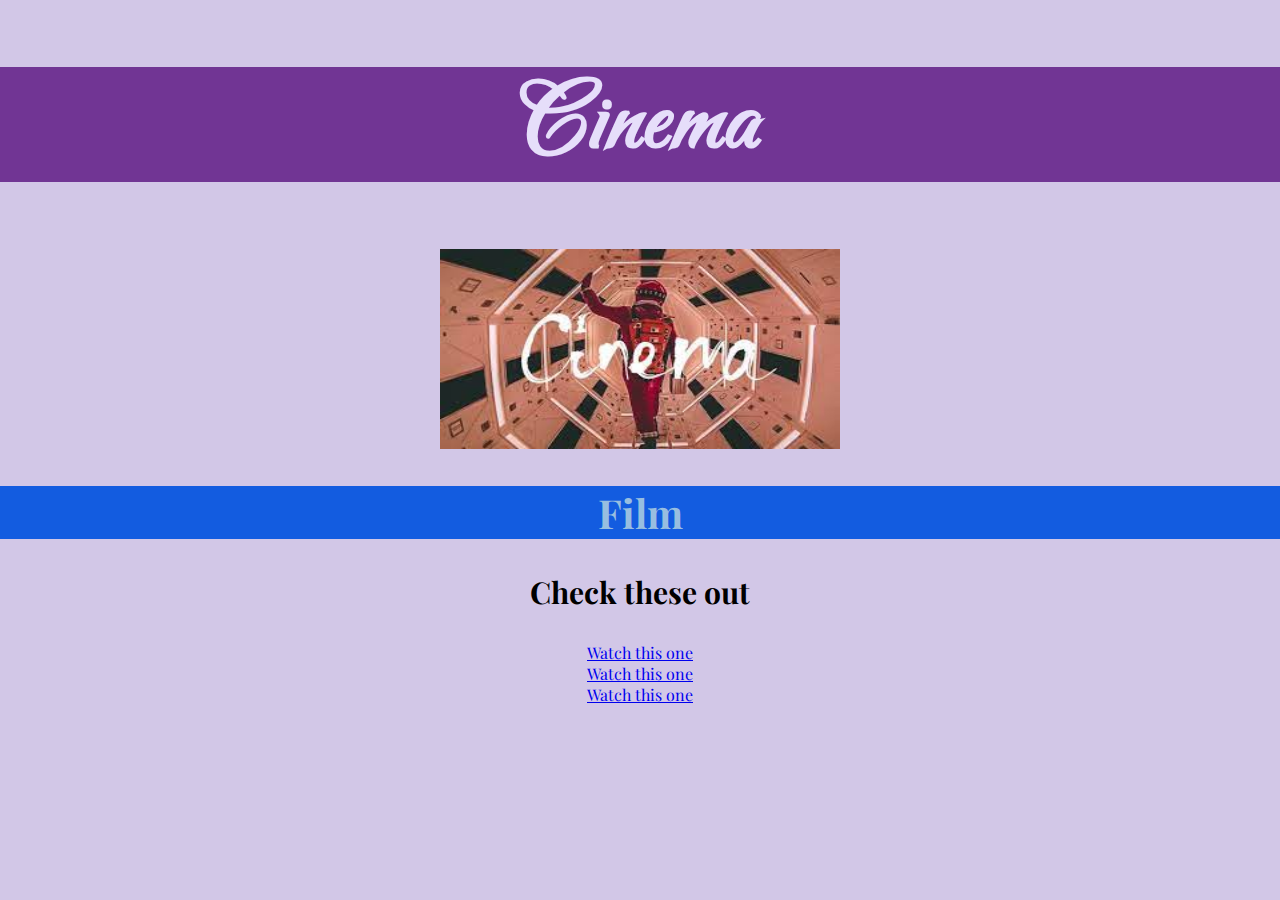
<file: index.html>
<!DOCTYPE html>
<html lang="en" dir="ltr">
  <head>

    <meta charset="utf-8">
    <title></title>
  <link rel="stylesheet" href="style.css">
  </head>
  <body>

    <div class="Cinema">
    <h1 style="color:#E6DEFA">Cinema</h1>
    <img src="[data-uri]"
    width="400"
    height="200">
  </div>

<h2 style="color: #98BEE0"> Film </h2>
<h3>Check these out </h3>
<li><a href="Page2.html"> Watch this one</a></li>
<li><a href="Page3.html"> Watch this one</a></li>
<li><a href="4.html"> Watch this one</a></li>
  </body>
</html>
</file>
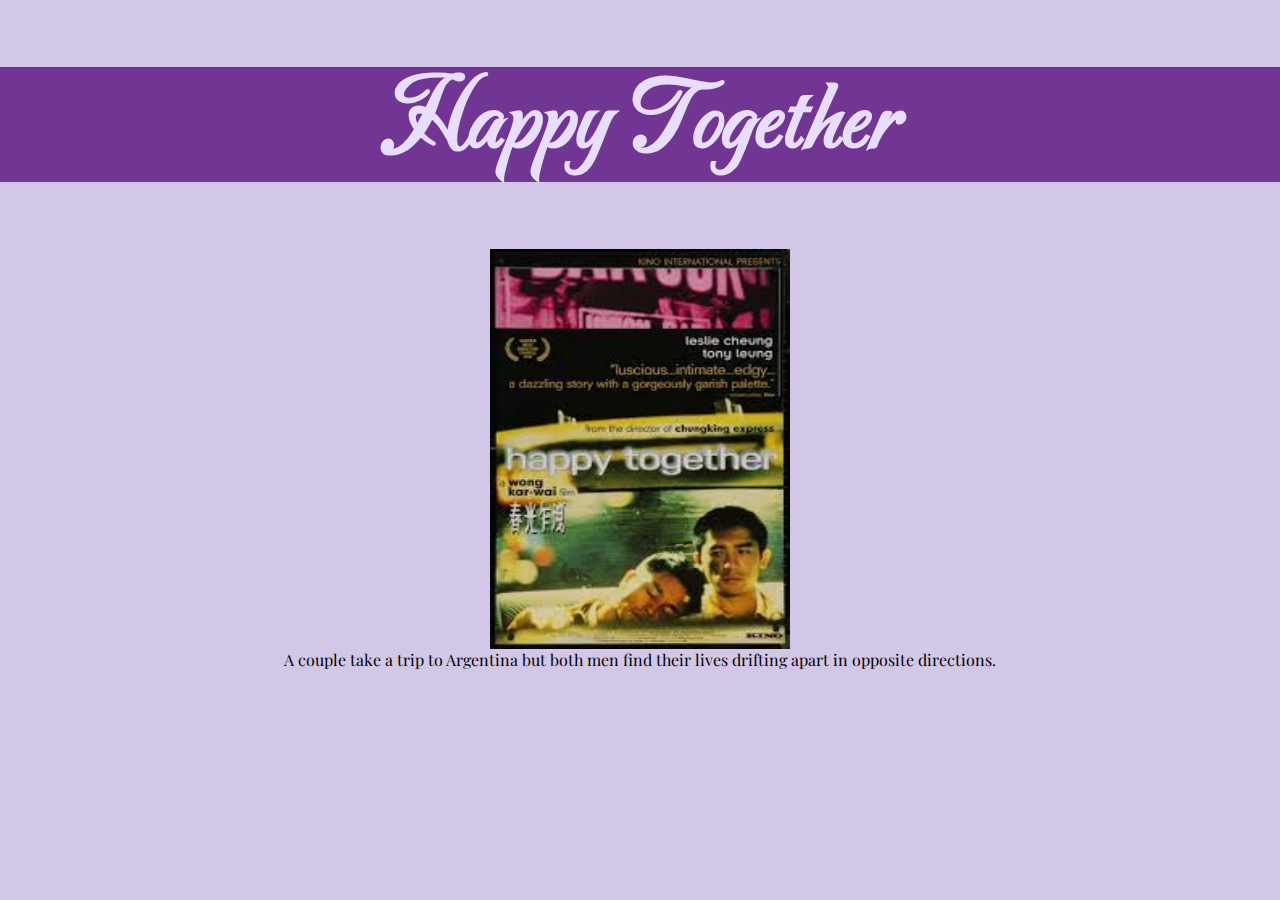
<file: 4.html>
<!DOCTYPE html>
<html lang="en" dir="ltr">
  <head>
    <meta charset="utf-8">
    <title></title>
  </head>
  <body>
<h1 style="color:#E6DEFA">Happy Together</h1>
<div class="img-with-text">
<img src="[data-uri]"
width="300"
height="400"
<p>A couple take a trip to Argentina but both men find their lives drifting apart in opposite directions.
  </body>
</html>
<link rel="stylesheet" href="style.css">
</file>
<file: style.css>
@import url('https://fonts.googleapis.com/css2?family=Carattere&family=Playfair+Display:ital,wght@1,500&family=Sora:wght@100&display=swap');
@import url('https://fonts.googleapis.com/css2?family=Carattere&family=Sora:wght@100&display=swap');
body{
  background: #D2C7E7;
  color: black;
  padding: 0px;
  margin: 0px;
  font-family: 'Playfair Display', serif;
  text-align: center;

}
.header {
  text-align: center;

}
h1 {
font-size: 100px;
  font-family: 'Carattere', cursive;
  text-align: center;
background-color: #713594;
border-color: #DA7AEB;
border-width: medium;

}
h2{
  font-size: 40px;
  background-color: #135CE0;
}
h3{
  font-size: 30px;
}
.specialUnderline{

  text-decoration: underline;
}
img-with-text {
    text-align: justify;
    width: "300";
}

.img-with-text img {
    display: block;
    margin: 0 auto;
}

p {
  margin: 0px 0px 32px 0px;
}

.heroImage{
  width: 100%;
  display: block;
}
</file>
